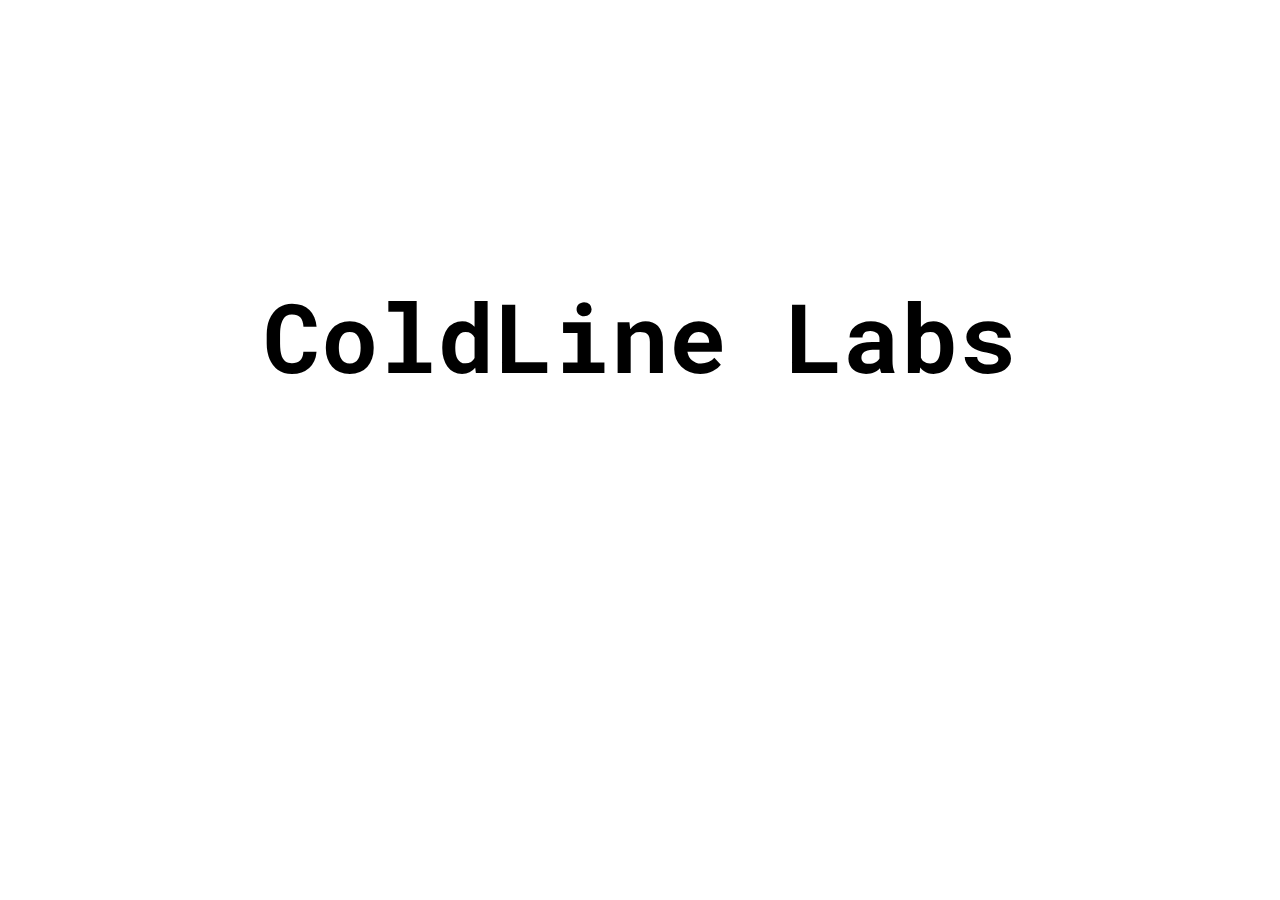
<file: index.html>
<!DOCTYPE html>
<html>
<head>
<link href="https://fonts.googleapis.com/css?family=Roboto|Roboto+Mono&display=swap" rel="stylesheet">
<link rel="stylesheet" type="text/css" href="./css/design.css">
<title>ColdLine Labs</title>
<script id="Cookiebot" src="https://consent.cookiebot.com/uc.js" data-cbid="54447d97-c6f1-46cd-b65d-5ca9abb1915e" data-blockingmode="auto" type="text/javascript"></script>
<!-- Global site tag (gtag.js) - Google Analytics -->
<script async src="https://www.googletagmanager.com/gtag/js?id=UA-157299924-1"></script>
<script>
  window.dataLayer = window.dataLayer || [];
  function gtag(){dataLayer.push(arguments);}
  gtag('js', new Date());
  gtag('set', {'user_id': 'USER_ID'});
  gtag('config', 'UA-157299924-1');
</script>


</head>

<body>
    <div id="logo">
    <h1>ColdLine Labs</h1>
    </div>

</body>

</html>
</file>
<file: css/design.css>
body{
    font-family: 'Roboto', sans-serif;
    font-family: 'Roboto Mono', monospace;
}
#logo{
    margin: 17rem auto;
    display: block;
    text-align: center;
}
h1{
    font-size: 6rem;
    font-family: 'Roboto Mono', monospace;
}
</file>
